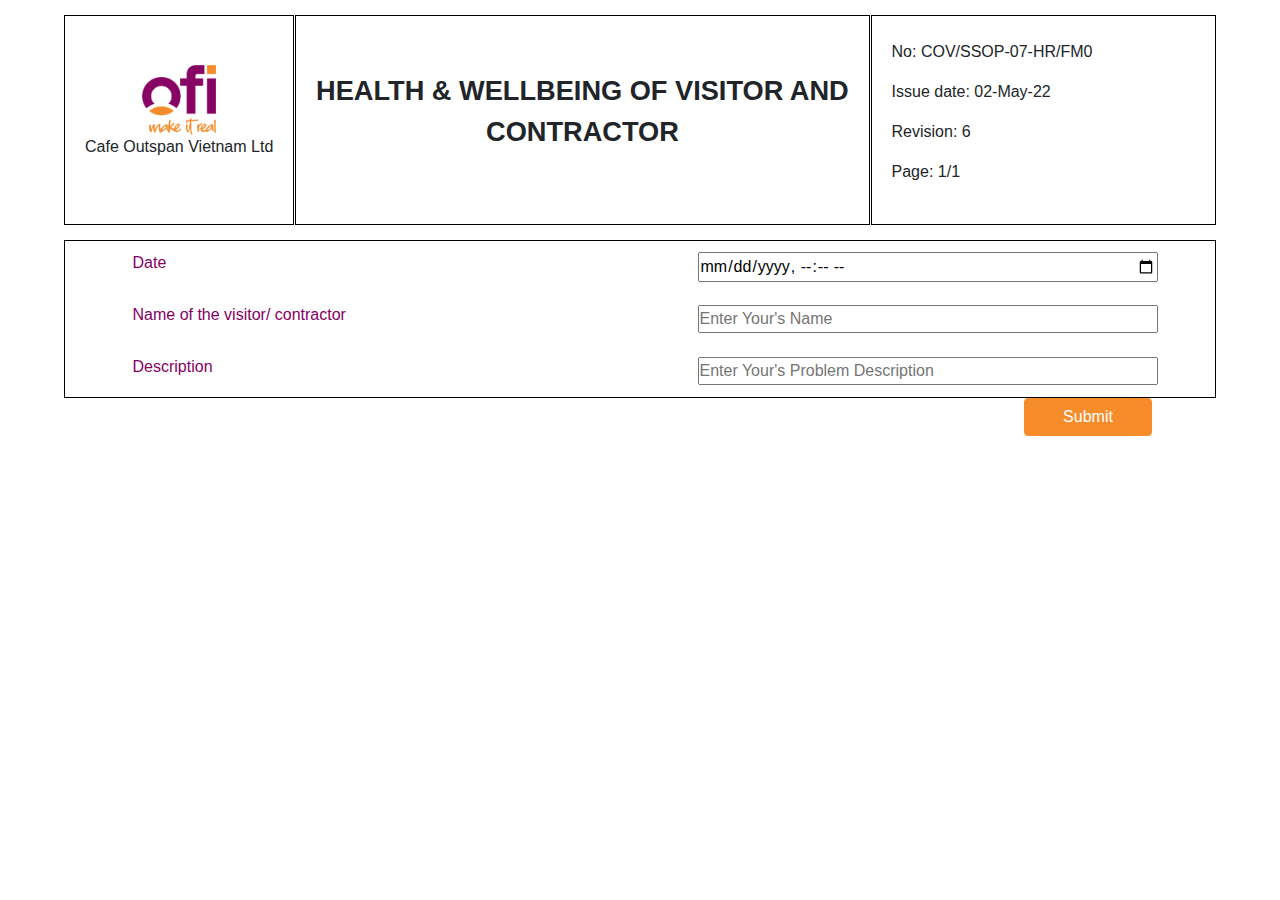
<file: index.html>
<!DOCTYPE html>
<html lang=en>
<head>
<meta charset=UTF-8>
<meta name=viewport content="width=device-width initial-scale=1.0">
<meta http-equiv=X-UA-Compatible content="ie=edge">
<title>Health & Well Being Declaration</title>
<link rel=icon href="icon/ofi - primary logo RGB.png">
<link rel=stylesheet href=style.css>
<link rel=stylesheet href=https://cdn.jsdelivr.net/npm/bootstrap@4.0.0/dist/css/bootstrap.min.css integrity=sha384-Gn5384xqQ1aoWXA+058RXPxPg6fy4IWvTNh0E263XmFcJlSAwiGgFAW/dAiS6JXm crossorigin=anonymous>
<script src=https://cdn.jsdelivr.net/npm/bootstrap@4.0.0/dist/js/bootstrap.min.js integrity=sha384-JZR6Spejh4U02d8jOt6vLEHfe/JQGiRRSQQxSfFWpi1MquVdAyjUar5+76PVCmYl crossorigin=anonymous></script>
<script src="https://ajax.googleapis.com/ajax/libs/jquery/3.6.4/jquery.min.js"></script>
<script>
    $(function(){
        $("#button").click(function(){
            var formData ={date:$("#date").val(),name:$("#name").val()}
            var formData1 = {date:$("#date").val(),name:$("#name").val(),des:$("#des").val()}
            var formDataValue = Object.values(formData1);
            var radio = document.querySelectorAll('input[type="radio"]')
            var a = 0;
            for (let i = 0; i < formDataValue.length ; i++){
            if (formDataValue[i] == ""){
                alert("All field must be filled (* ￣︿￣)");
                return false;
                }
            }
            for (let j = 0 ; j<radio.length;j++){
                if(radio[j].checked){
                    a += 1;
                }
            }
            if (a < 7){
                alert("All field must be filled (* ￣︿￣)");
                return false;
            }
            $.ajax({
                contentType:"application/json",
                type: "POST",
                url:"https://prod-130.westeurope.logic.azure.com:443/workflows/1f0abb2c0bbc494daa75cdb17bfd2113/triggers/manual/paths/invoke?api-version=2016-06-01&sp=%2Ftriggers%2Fmanual%2Frun&sv=1.0&sig=VrJC6VNPisuQGrJhZQN-36QvXVpviLTZCm0luXU_4cQ",
                data:JSON.stringify(formData),
                success: function(){
                    window.location.href="thanks.html";
                },
                error:function(){
                    alert("Failed");
                }
            })
        })
    })
</script>

</head>
<body>
<div class=title>
<div class="title-section logo">
<img src="icon/ofi - primary logo RGB.png" alt id=logo>
<p>Cafe Outspan Vietnam Ltd</p>
</div>
<div class="title-section name">
<p id="title-name">HEALTH & WELLBEING OF VISITOR AND CONTRACTOR</p>
</div>
<div class="title-section haccp">
<p>No: COV/SSOP-07-HR/FM0</p>
<p>Issue date: 02-May-22</p>
<p>Revision: 6</p>
<p>Page: 1/1</p>
</div>
</div>
<div class="form">
    <div class=form-section>
    <label for=date>Date</label>
    <input required type="datetime-local" id=date name=date placeholder="Date">
    </div>
    <div class=form-section>
    <label for=name>Name of the visitor/ contractor</label>
    <input required type=text id=name name=name placeholder="Enter Your's Name">
    </div>
    <div class=form-section>
    <label for=des>Description</label>
    <input required type=text id=des name=des placeholder="Enter Your's Problem Description">
    </div>
    <!--<div class=form-section>
    <label for=visitor>Visitor/ contractor company</label>
    <input required type=text id=visitor name=visitor placeholder="Enter Your's Company">
    </div>
    <div class=form-section>
    <label for=purpose>Purpose of the visit</label>
    <input required type=text id=purpose name=purpose placeholder="Your's Purpose">
    </div>
    <div class=form-section>
    <label for=q1>During the last 24 hours, have you suffered from diarrhea, vomitting, stomach disorder or typhoid fever/ paratyphoid fever ?</label>
    </div>
    <div class=form-input>
    <div class="form-check form-check-inline">
    <input class=form-check-input type=radio id=q1 value=Yes name=q1 required>
    <label class=form-check-label for=q1>Yes</label>
    </div>
    <div class="form-check form-check-inline">
    <input class=form-check-input type=radio id=q1 value=No name=q1 required>
    <label class=form-check-label for=q1>No</label>
    </div>
    </div>
    <div class=form-section>
    <label for=q2>Are you suffering from any infectious condition of the following: Skin, nose, throat, eyes, ears ?</label>
    </div>
    <div class=form-input>
    <div class="form-check form-check-inline">
    <input class=form-check-input type=radio id=q2 value=Yes name=q2 required>
    <label class=form-check-label for=q2>Yes</label>
    </div>
    <div class="form-check form-check-inline">
    <input class=form-check-input type=radio id=q2 value=No name=q2 required>
    <label class=form-check-label for=q2>No</label>
    </div>
    </div>
    <div class=form-section>
    <label for=q3>Are you carrying any medication or other than for Asthma and Heart problem ?</label>
    </div>
    <div class=form-input>
    <div class="form-check form-check-inline">
    <input class=form-check-input type=radio id=q3 value=Yes name=q3 required>
    <label class=form-check-label for=q3>Yes</label>
    </div>
    <div class="form-check form-check-inline">
    <input class=form-check-input type=radio id=q3 value=No name=q3 required>
    <label class=form-check-label for=q3>No</label>
    </div>
    </div>
    <div class=form-section>
    <label for=q4>Do you suffer from Hepatitis A or Hepatitis E ?</label>
    </div>
    <div class=form-input>
    <div class="form-check form-check-inline">
    <input class=form-check-input type=radio id=q4 value=Yes name=q4 required>
    <label class=form-check-label for=q4>Yes</label>
    </div>
    <div class="form-check form-check-inline">
    <input class=form-check-input type=radio id=q4 value=No name=q4 required>
    <label class=form-check-label for=q4>No</label>
    </div>
    </div>
    <div class=form-section>
    <label for=q5>Do you suffer from food related allergies or chemical compounds typically associated with the cleaning and sanutation of plant and equipment ?</label>
    </div>
    <div class=form-input>
    <div class="form-check form-check-inline">
    <input class=form-check-input type=radio id=q5 value=Yes name=q5 required>
    <label class=form-check-label for=q5>Yes</label>
    </div>
    <div class="form-check form-check-inline">
    <input class=form-check-input type=radio id=q5 value=No name=q5 required>
    <label class=form-check-label for=q5>No</label>
    </div>
    </div>
    <div class=form-section>
    <label for=q6>Are you suffering from a severe cough or serious cough or serious cold or influenza ?</label>
    </div>
    <div class=form-input>
    <div class="form-check form-check-inline">
    <input class=form-check-input type=radio id=q6 value=Yes name=q6 required>
    <label class=form-check-label for=q6>Yes</label>
    </div>
    <div class="form-check form-check-inline">
    <input class=form-check-input type=radio id=q6 value=No name=q6 required>
    <label class=form-check-label for=q6>No</label>
    </div>
    </div>
    <div class=form-section>
    <label for=q7>Do you have ANY unsafe syndrome that may be pertinent to your safety in our premises ?</label>
    </div>
    <div class=form-input>
    <div class="form-check form-check-inline">
    <input class=form-check-input type=radio id=q7 value=Yes name=q7 required>
    <label class=form-check-label for=q7>Yes</label>
    </div>
    <div class="form-check form-check-inline">
    <input class=form-check-input type=radio id=q7 value=No name=q7 required>
    <label class=form-check-label for=q7>No</label>
    </div>-->
    </div>
    <button id=button class="btn btn-success" style=background-color:#f78c2a;border-color:#f78c2a;margin-bottom:20px>Submit</button>
</div>
</html>
</file>
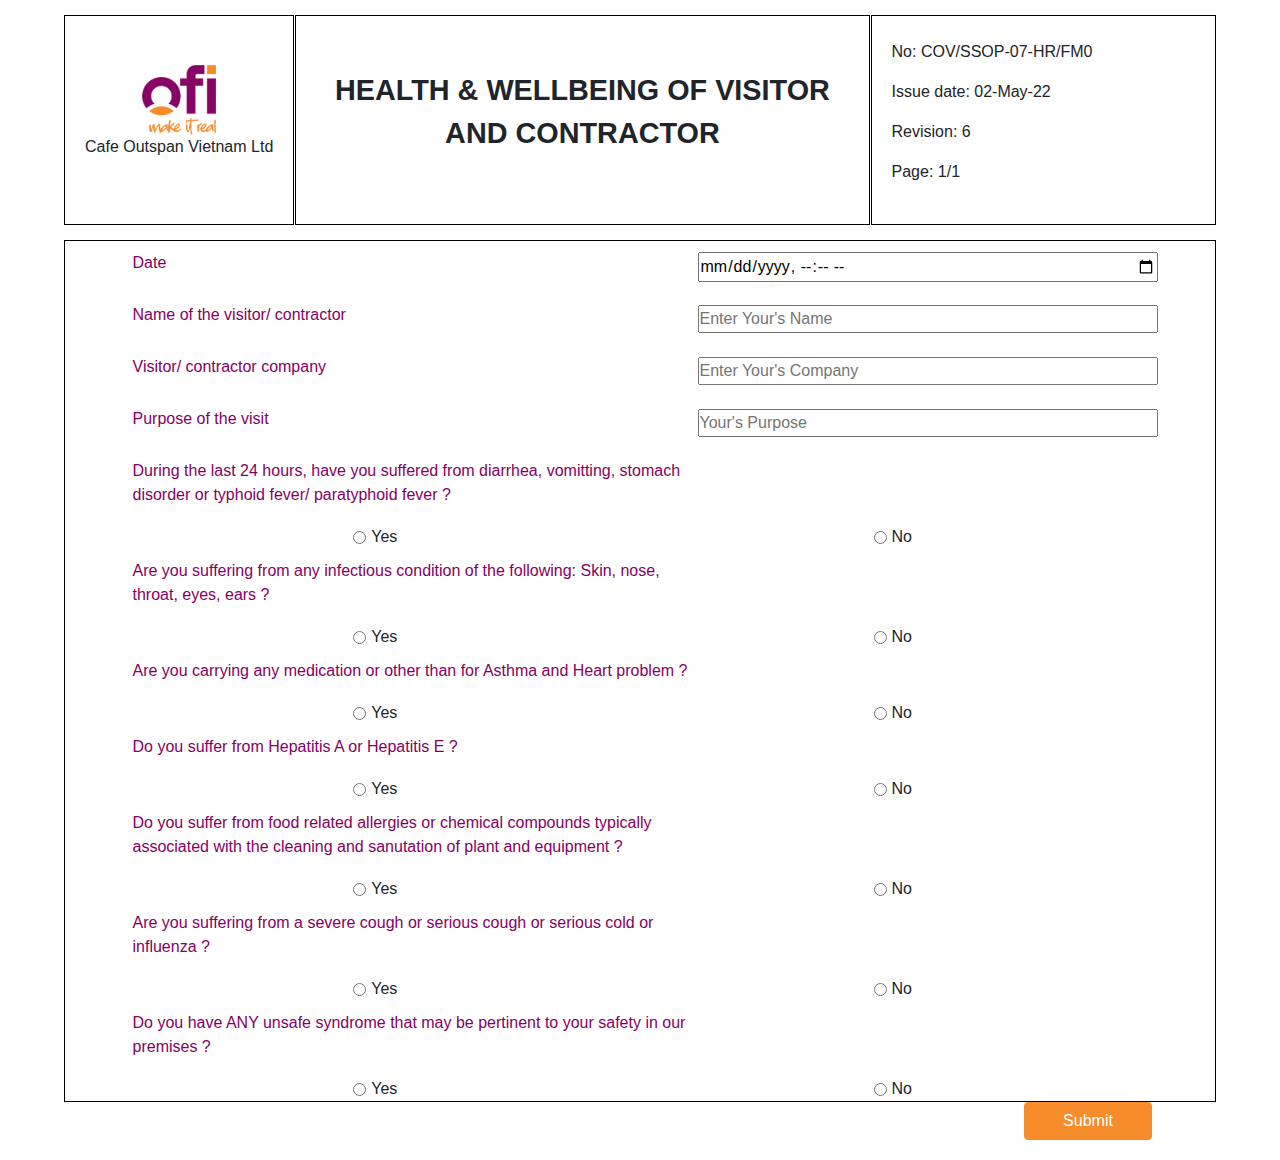
<file: old/index.html>
<!DOCTYPE html>
<html lang=en>
<head>
<meta charset=UTF-8>
<meta name=viewport content="width=device-width initial-scale=1.0">
<meta http-equiv=X-UA-Compatible content="ie=edge">
<title>Health & Well Being Declaration</title>
<link rel=icon href="../icon/ofi - primary logo RGB.png">
<link rel=stylesheet href=style.css>
<link rel=stylesheet href=https://cdn.jsdelivr.net/npm/bootstrap@4.0.0/dist/css/bootstrap.min.css integrity=sha384-Gn5384xqQ1aoWXA+058RXPxPg6fy4IWvTNh0E263XmFcJlSAwiGgFAW/dAiS6JXm crossorigin=anonymous>
<script src=https://cdn.jsdelivr.net/npm/bootstrap@4.0.0/dist/js/bootstrap.min.js integrity=sha384-JZR6Spejh4U02d8jOt6vLEHfe/JQGiRRSQQxSfFWpi1MquVdAyjUar5+76PVCmYl crossorigin=anonymous></script>
<script
		src="https://code.jquery.com/jquery-3.4.1.js"
		integrity="sha256-WpOohJOqMqqyKL9FccASB9O0KwACQJpFTUBLTYOVvVU="
		crossorigin="anonymous"></script>
<script>
	function SubForm (){
		$.ajax({
			url:"https://www.apispreadsheets.com/table/SHNEjSC1M7Nav9Jn/",
			type:"post",
			data:$("#myForm").serializeArray(),
			success: function(){
				alert("Form Data Submitted :)")
			},
			error: function(){
				alert("There was an error :(")
			}
		});
	}
</script>

</head>
<body>
<div class=title>
<div class="title-section logo">
<img src="../icon/ofi - primary logo RGB.png" alt id=logo>
<p>Cafe Outspan Vietnam Ltd</p>
</div>
<div class="title-section name">
<p>HEALTH & WELLBEING OF VISITOR AND CONTRACTOR</p>
</div>
<div class="title-section haccp">
<p>No: COV/SSOP-07-HR/FM0</p>
<p>Issue date: 02-May-22</p>
<p>Revision: 6</p>
<p>Page: 1/1</p>
</div>
</div>
<form id="myForm">
<div class=form-section>
<label for=date>Date</label>
<input required type="datetime-local" id=date name=Date placeholder="Date">
</div>
<div class=form-section>
<label for=name>Name of the visitor/ contractor</label>
<input required type=text id=name name=name placeholder="Enter Your's Name">
</div>
<div class=form-section>
<label for=visitor>Visitor/ contractor company</label>
<input required type=text id=visitor name=Visitor_Company placeholder="Enter Your's Company">
</div>
<div class=form-section>
<label for=purpose>Purpose of the visit</label>
<input required type=text id=purpose name=Visitor_Purpose placeholder="Your's Purpose">
</div>
<div class=form-section>
<label for=q1>During the last 24 hours, have you suffered from diarrhea, vomitting, stomach disorder or typhoid fever/ paratyphoid fever ?</label>
</div>
<div class=form-input>
<div class="form-check form-check-inline">
<input class=form-check-input type=radio id=q1 value=Yes name="During the last 24 hours, have you suffered from diarrhea, vomitting, stomach disorder or typhoid fever/ paratyphoid fever ?" required>
<label class=form-check-label for=q1>Yes</label>
</div>
<div class="form-check form-check-inline">
<input class=form-check-input type=radio id=q1 value=No name="During the last 24 hours, have you suffered from diarrhea, vomitting, stomach disorder or typhoid fever/ paratyphoid fever ?" required>
<label class=form-check-label for=q1>No</label>
</div>
</div>
<div class=form-section>
<label for=q2>Are you suffering from any infectious condition of the following: Skin, nose, throat, eyes, ears ?</label>
</div>
<div class=form-input>
<div class="form-check form-check-inline">
<input class=form-check-input type=radio id=q2 value=Yes name="Are you suffering from any infectious condition of the following: Skin, nose, throat, eyes, ears ?" required>
<label class=form-check-label for=q2>Yes</label>
</div>
<div class="form-check form-check-inline">
<input class=form-check-input type=radio id=q2 value=No name="Are you suffering from any infectious condition of the following: Skin, nose, throat, eyes, ears ?" required>
<label class=form-check-label for=q2>No</label>
</div>
</div>
<div class=form-section>
<label for=q3>Are you carrying any medication or other than for Asthma and Heart problem ?</label>
</div>
<div class=form-input>
<div class="form-check form-check-inline">
<input class=form-check-input type=radio id=q3 value=Yes name="Are you carrying any medication or other than for Asthma and Heart problem ?" required>
<label class=form-check-label for=q3>Yes</label>
</div>
<div class="form-check form-check-inline">
<input class=form-check-input type=radio id=q3 value=No name="Are you carrying any medication or other than for Asthma and Heart problem ?" required>
<label class=form-check-label for=q3>No</label>
</div>
</div>
<div class=form-section>
<label for=q4>Do you suffer from Hepatitis A or Hepatitis E ?</label>
</div>
<div class=form-input>
<div class="form-check form-check-inline">
<input class=form-check-input type=radio id=q4 value=Yes name="Do you suffer from Hepatitis A or Hepatitis E ?" required>
<label class=form-check-label for=q4>Yes</label>
</div>
<div class="form-check form-check-inline">
<input class=form-check-input type=radio id=q4 value=No name="Do you suffer from Hepatitis A or Hepatitis E ?" required>
<label class=form-check-label for=q4>No</label>
</div>
</div>
<div class=form-section>
<label for=q5>Do you suffer from food related allergies or chemical compounds typically associated with the cleaning and sanutation of plant and equipment ?</label>
</div>
<div class=form-input>
<div class="form-check form-check-inline">
<input class=form-check-input type=radio id=q5 value=Yes name="Do you suffer from food related allergies or chemical compounds typically associated with the cleaning and sanutation of plant and equipment ?" required>
<label class=form-check-label for=q5>Yes</label>
</div>
<div class="form-check form-check-inline">
<input class=form-check-input type=radio id=q5 value=No name="Do you suffer from food related allergies or chemical compounds typically associated with the cleaning and sanutation of plant and equipment ?" required>
<label class=form-check-label for=q5>No</label>
</div>
</div>
<div class=form-section>
<label for=q6>Are you suffering from a severe cough or serious cough or serious cold or influenza ?</label>
</div>
<div class=form-input>
<div class="form-check form-check-inline">
<input class=form-check-input type=radio id=q6 value=Yes name="Are you suffering from a severe cough or serious cough or serious cold or influenza ?" required>
<label class=form-check-label for=q6>Yes</label>
</div>
<div class="form-check form-check-inline">
<input class=form-check-input type=radio id=q6 value=No name="Are you suffering from a severe cough or serious cough or serious cold or influenza ?" required>
<label class=form-check-label for=q6>No</label>
</div>
</div>
<div class=form-section>
<label for=q7>Do you have ANY unsafe syndrome that may be pertinent to your safety in our premises ?</label>
</div>
<div class=form-input>
<div class="form-check form-check-inline">
<input class=form-check-input type=radio id=q7 value=Yes name="Do you have ANY unsafe syndrome that may be pertinent to your safety in our premises ?" required>
<label class=form-check-label for=q7>Yes</label>
</div>
<div class="form-check form-check-inline">
<input class=form-check-input type=radio id=q7 value=No name="Do you have ANY unsafe syndrome that may be pertinent to your safety in our premises ?" required>
<label class=form-check-label for=q7>No</label>
</div>
</div>
</form>
<button onclick="SubForm()" class="btn btn-success" style=background-color:#f78c2a;border-color:#f78c2a;margin-bottom:20px>Submit</button>
</body>
</html>
</file>
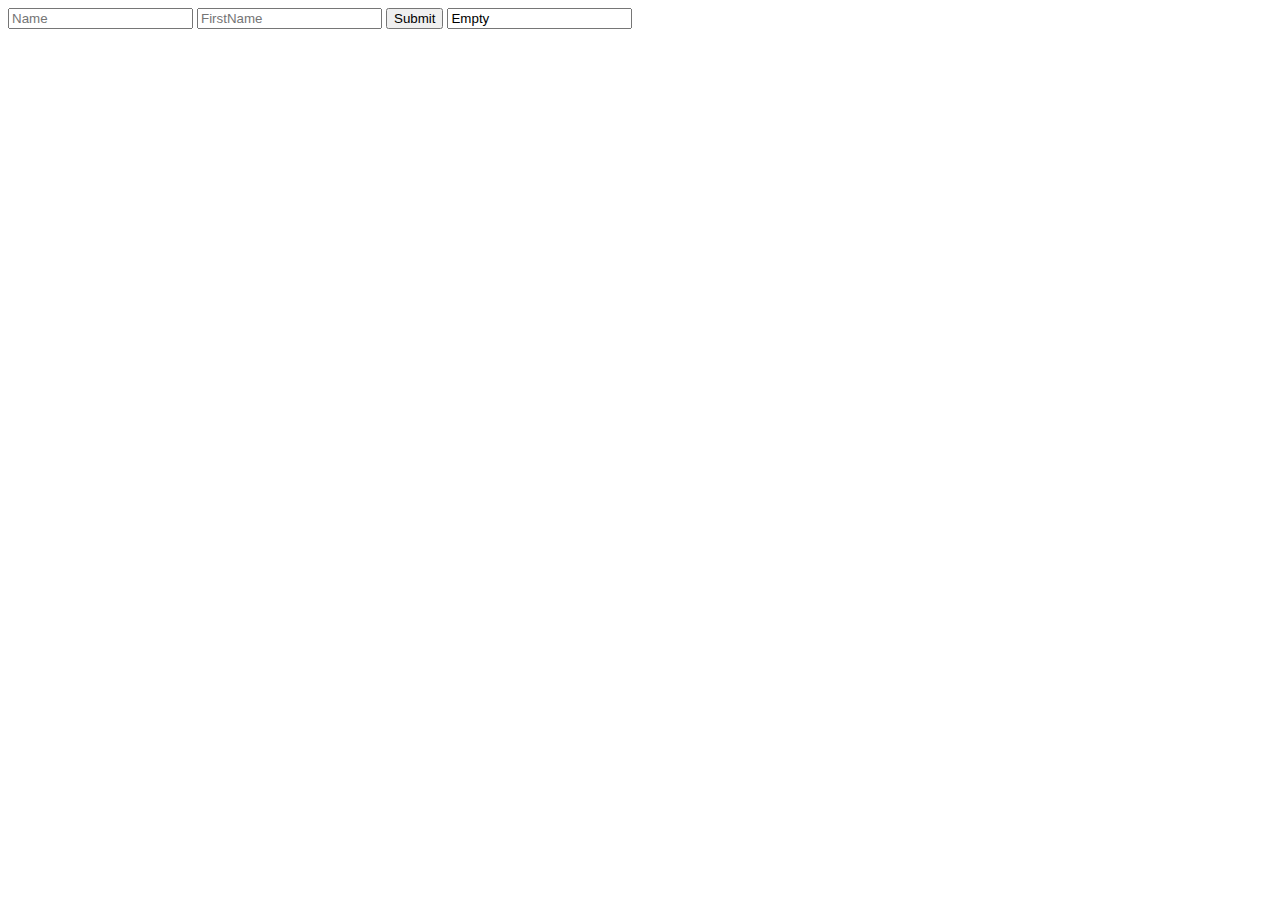
<file: index copy.html>
<!DOCTYPE html>
<html lang="en">
    <head>
        <meta charset="UTF-8">
        <meta name="viewport" content="width=device-width initial-scale=1.0">
        <title>Test</title>
        <script src="https://ajax.googleapis.com/ajax/libs/jquery/3.6.4/jquery.min.js"></script>
        <script>
            $(function(){
                $("#button").click(function(){
                    var formData ={Name:$("#Name").val(),FirstName:$("#FirstName").val()}
                    $.ajax({
                        contentType:"application/json",
                        type: "POST",
                            url:"https://prod-77.westeurope.logic.azure.com:443/workflows/59fbb3ec1d81439cb7139976801febe5/triggers/manual/paths/invoke?api-version=2016-06-01&sp=%2Ftriggers%2Fmanual%2Frun&sv=1.0&sig=d79RN3fNGt3b6rFZGTKbDLH7uUS2PHAyUr8En8-Vvqo",
                            data:JSON.stringify(formData),
                        success: function(){
                            $("#postResult").val("Success");
                        },
                        error:function(){
                            $("#postResult").val("Failed");
                        }
                    })
                })
            })
        </script>
    </head>
    <body>
        <input type=text id=Name placeholder=Name>
        <input type="text" id="FirstName" placeholder="FirstName">
        <button id="button">Submit</button>
        <input type="text"id=postResult value="Empty">
    </body>
</html>
</file>
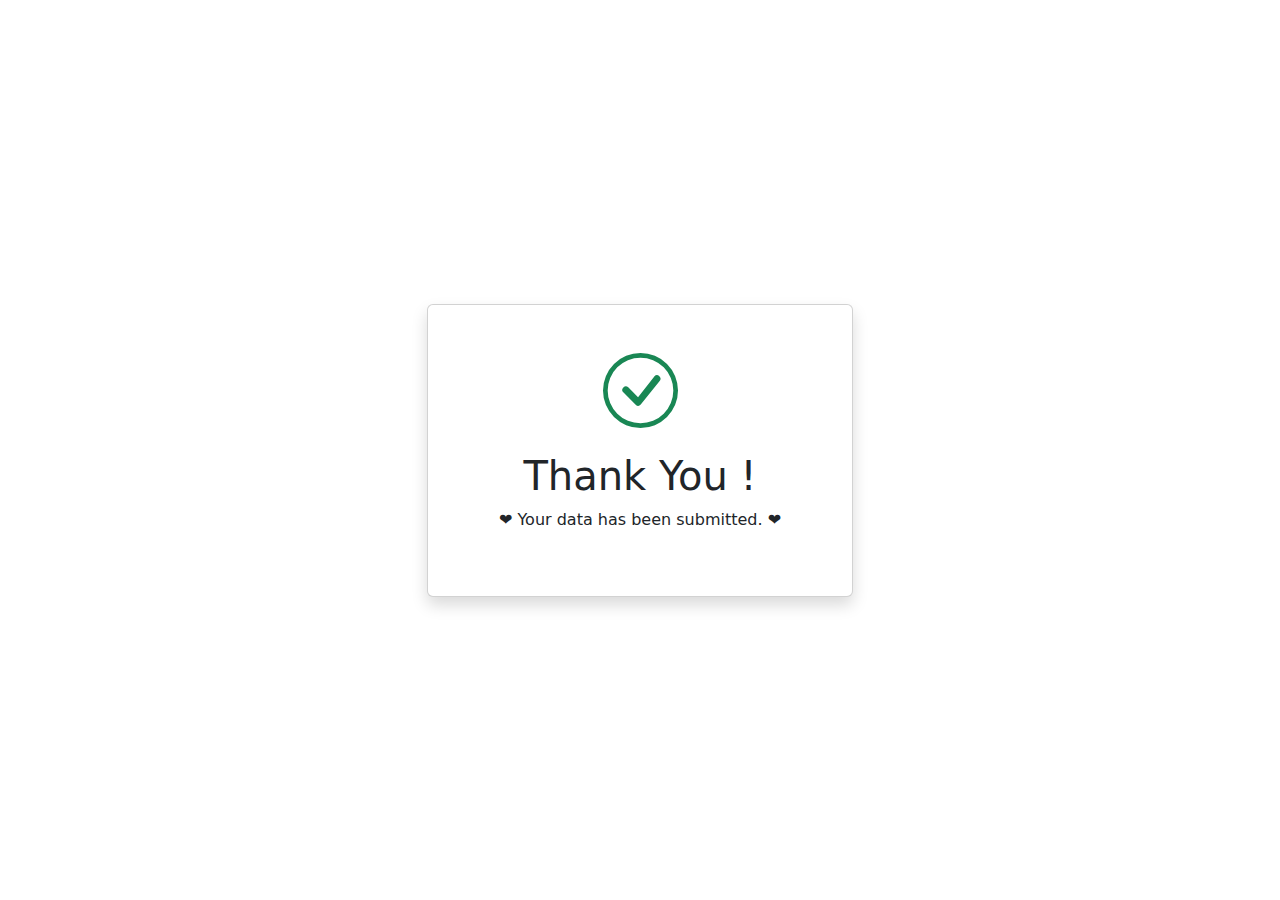
<file: thanks.html>
<!DOCTYPE html>
<html lang="en">

    <head>
        <meta charset="UTF-8">
        <meta http-equiv="X-UA-Compatible" content="IE=edge">
        <meta name="viewport" content="width=device-width, initial-scale=1.0">
        <title>Health & Well Being Declaration</title>
        <link href="https://cdn.jsdelivr.net/npm/bootstrap@5.2.0/dist/css/bootstrap.min.css" rel="stylesheet">
    </head>

    <body>
        <div class="vh-100 d-flex justify-content-center align-items-center">
            <div class="col-md-4">
                
                <div class="card  bg-white shadow p-5">
                    <div class="mb-4 text-center">
                        <svg xmlns="http://www.w3.org/2000/svg" class="text-success" width="75" height="75"
                            fill="currentColor" class="bi bi-check-circle" viewBox="0 0 16 16">
                            <path d="M8 15A7 7 0 1 1 8 1a7 7 0 0 1 0 14zm0 1A8 8 0 1 0 8 0a8 8 0 0 0 0 16z" />
                            <path
                                d="M10.97 4.97a.235.235 0 0 0-.02.022L7.477 9.417 5.384 7.323a.75.75 0 0 0-1.06 1.06L6.97 11.03a.75.75 0 0 0 1.079-.02l3.992-4.99a.75.75 0 0 0-1.071-1.05z" />
                        </svg>
                    </div>
                    <div class="text-center">
                        <h1>Thank You !</h1>
                        <p>❤  Your data has been submitted.  ❤</p>
                    </div>
                
            </div>
        </div>
    </body>

</html>
</file>
